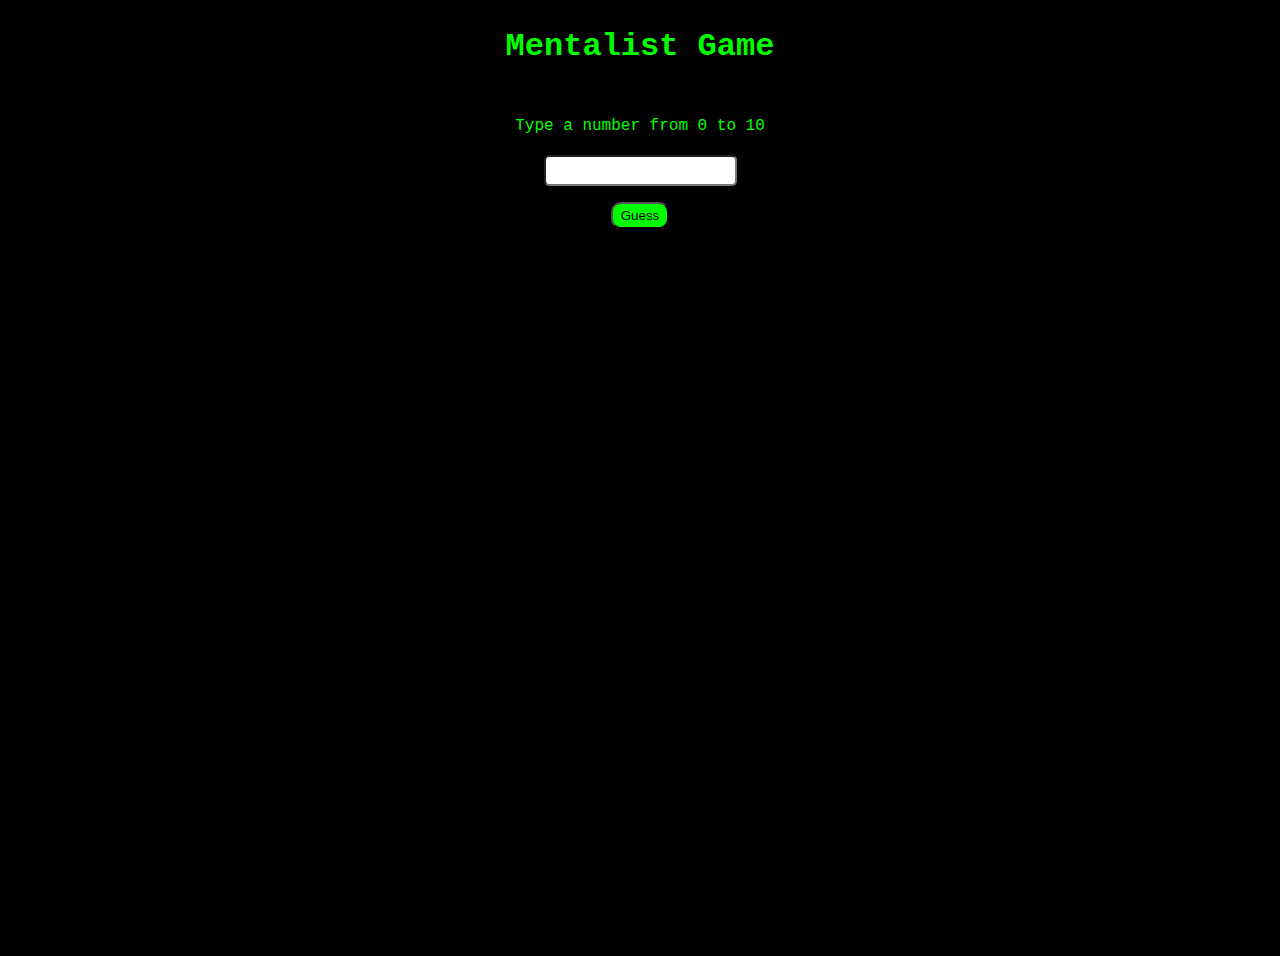
<file: index.html>
<!DOCTYPE html>
<html lang="en" >
<head>
  <meta charset="UTF-8">
  <title>CodePen - Mentalist Game</title>
  <link rel="stylesheet" href="./style.css">

</head>
<body>
<!-- partial:index.partial.html -->
<html>

<head>
  <title>
    Mentalist Game
  </title>
</head>

<body>
  <div class="container">
    <h1 class="page-title">
      Mentalist Game
    </h1>
    <p class="page-subtitle">
      Type a number from 0 to 10
    </p>
    <input type="number" id="valor" /><br>
    <button type="submit" onclick="Chutar()">Guess</button>
    <h2 class="resultado" id="resultado"></h2>
  </div>
  </a>
</body>

</html>
<!-- partial -->
  <script  src="./script.js"></script>

</body>
</html>
</file>
<file: style.css>
body {
  font-family: "Roboto Mono", monospace, bold;
  min-height: 400px;
  background-image: url("https://www.portugalmistico.com/wp-content/uploads/2019/03/her12.jpg");
  background-color: #000000;
  background-size: cover;
  background-position: center bottom;
  background-repeat: no-repeat;
}

.container {
  text-align: center;
  padding: 20px;
  height: 100vh;
}

.page-title {
  color: #00ff00;
  margin: 0 0 5px;
}

.page-subtitle {
  font-family: "Roboto Mono", monospace, bold;
  color: #00ff00;
  margin-top: 52px;
}
input {
  margin: 4px;
  padding: 6px;
  border-radius: 5px;
}

button {
  margin-top: 12px;
  padding: 4px 8px;
  border-radius: 10px;
  background: #00ff00;
}

.resultado {
  color: #ffffff;
  text-align: center;
  margin-top: 16px;
}
</file>
